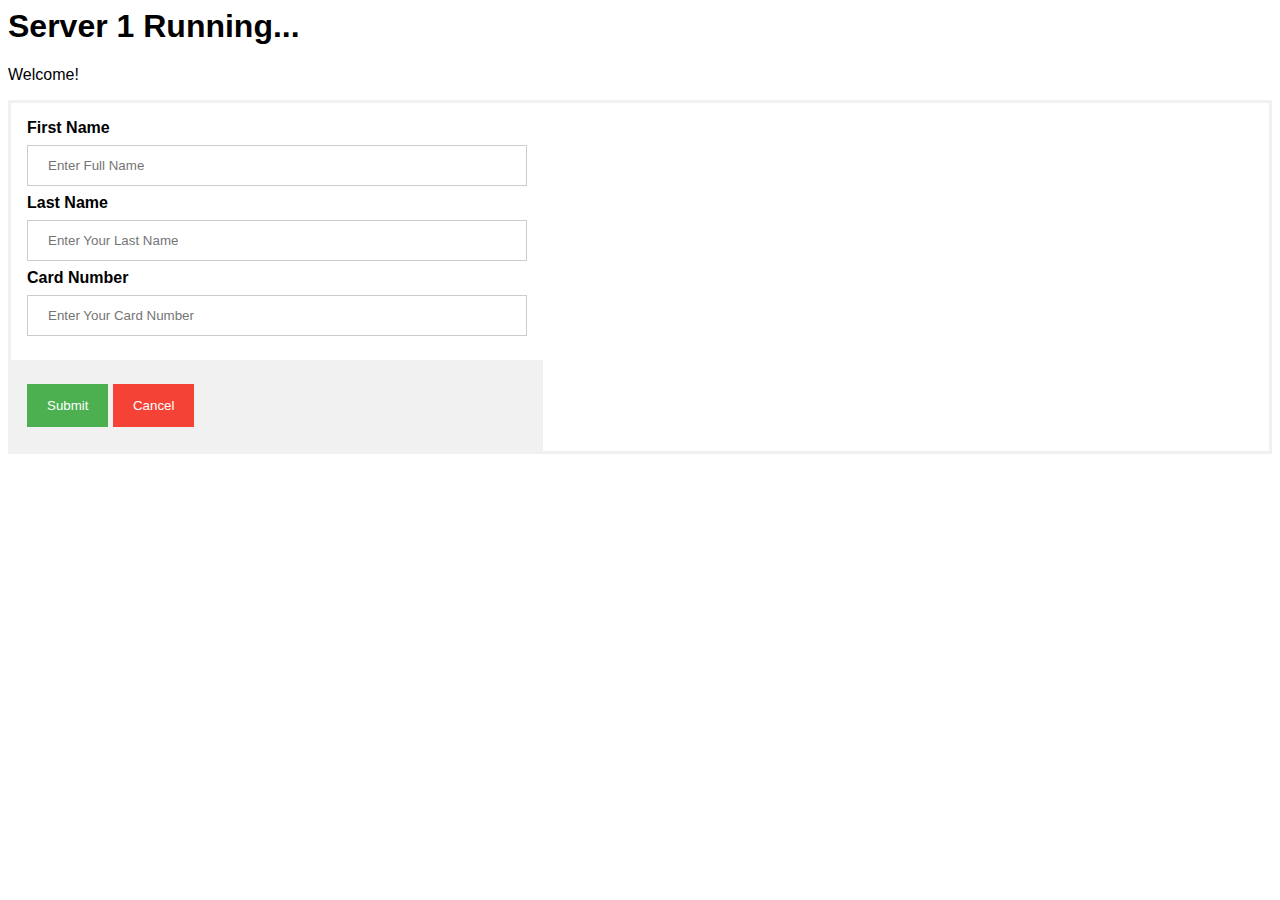
<file: index.html>
<html>
<head>
    <title>Http Server</title>
    <!--Style sheet reference-->
    <link rel="stylesheet" type="text/css" href="./style.css"/>
    <!--<link rel="shortcut icon" href="content/images/favicon.ico" />-->

    <!--js reference-->
    <!--<script src="node_modules/jquery/dist/jquery.min.js"></script>-->
    <!--<script src="node_modules/socket.io-client/dist/socket.io.js"></script>-->
    <!--<script src="content/scripts/scripts.js"></script>-->
</head>
<body>
<!-- Main Header -->
<div class="main-header">
    <h1 style="fontweight: 300">Server 1 Running...</h1>
</div>

<div class="main-header">
    <p style="fontweight: 200">Welcome!</p>
</div>
<form action="http://localhost:8085" method="POST">

    <div class="container">
        <label><b>First Name</b></label>
        <input type="text" placeholder="Enter Full Name" name="uname" required>

        <label><b>Last Name</b></label>
        <input type="text" placeholder="Enter Your Last Name" name="uname" required>

        <label><b>Card Number</b></label>
        <input type="text" placeholder="Enter Your Card Number" name="psw" required>
    </div>
    <div class="container" style="background-color:#f1f1f1">
        <button type="submit">Submit</button>
        <button type="button" class="cancelbtn">Cancel</button>
    </div>
</form>
</body>
</html>
</file>
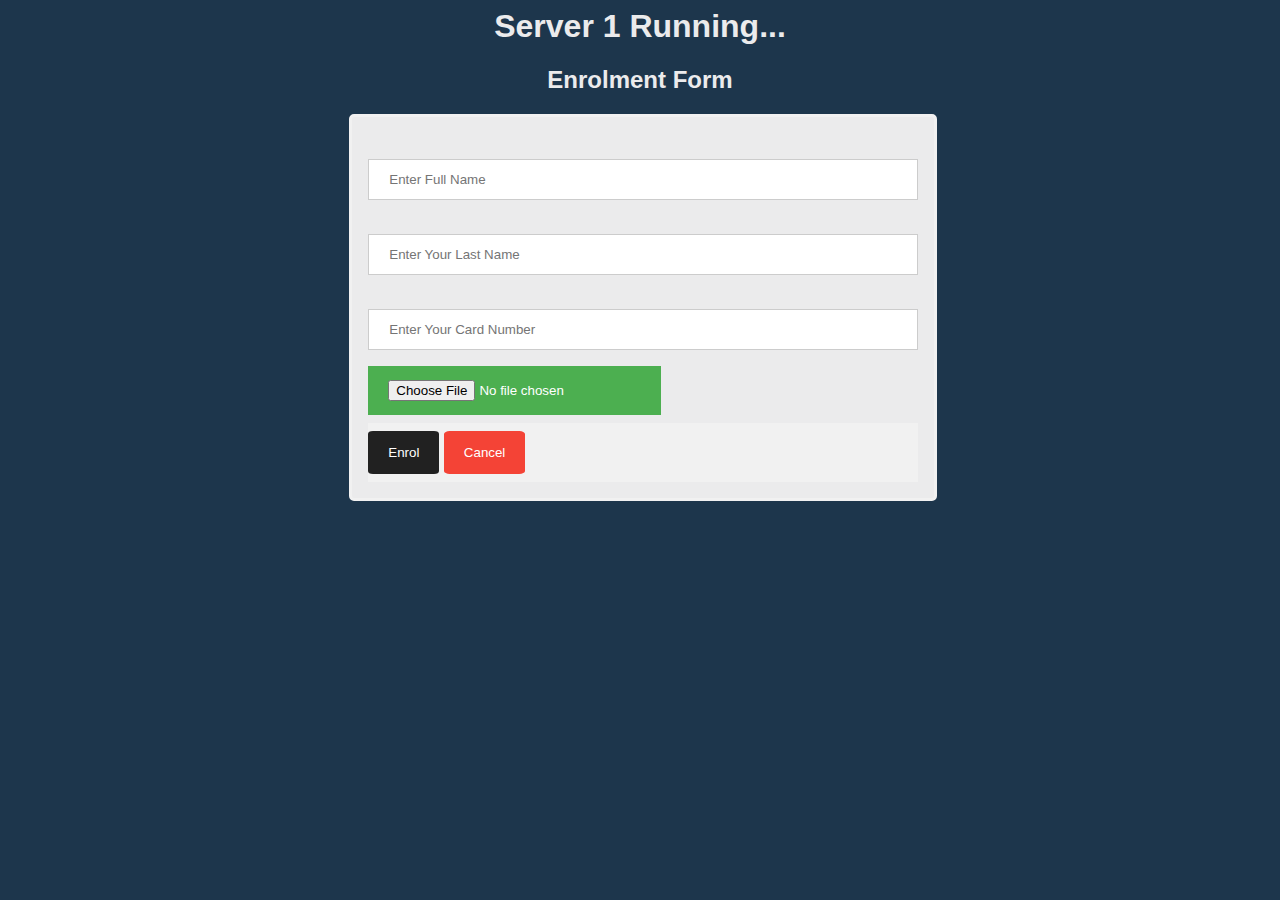
<file: content/enrol.html>
<html>
<head>
    <title>Http Server</title>
    <!--Style sheet reference-->
    <link rel="stylesheet" type="text/css" href="./style.css"/>
    <!--<link rel="shortcut icon" href="content/images/favicon.ico" />-->

    <!--js reference-->
    <!--<script src="node_modules/jquery/dist/jquery.min.js"></script>-->
    <!--<script src="node_modules/socket.io-client/dist/socket.io.js"></script>-->
    <!--<script src="content/scripts/scripts.js"></script>-->
</head>
<body>
<!-- Main Header -->
<div class="main-header">
    <h1 style="fontweight: 300">Server 1 Running...</h1>
</div>

<div class="main-header">
    <h2 style="fontweight: 200">Enrolment Form</h2>
</div>
<form class="login_form" action="http://localhost:8085" method="POST">

        <label><b>First Name</b></label>
        <input type="text" placeholder="Enter Full Name" name="uname" required>

        <label><b>Last Name</b></label>
        <input type="text" placeholder="Enter Your Last Name" name="uname" required>

        <label><b>Card Number</b></label>
        <input type="text" placeholder="Enter Your Card Number" name="psw" required>
        <input type="file" name="info" class="choose_file" accept="file_extension|audio/*|video/*|image/*|media_type">

    <div class="container" style="background-color:#f1f1f1">
        <button type="submit">Enrol</button>
        <button type="button" class="cancelbtn">Cancel</button>
    </div>
</form>
</body>
</html>
</file>
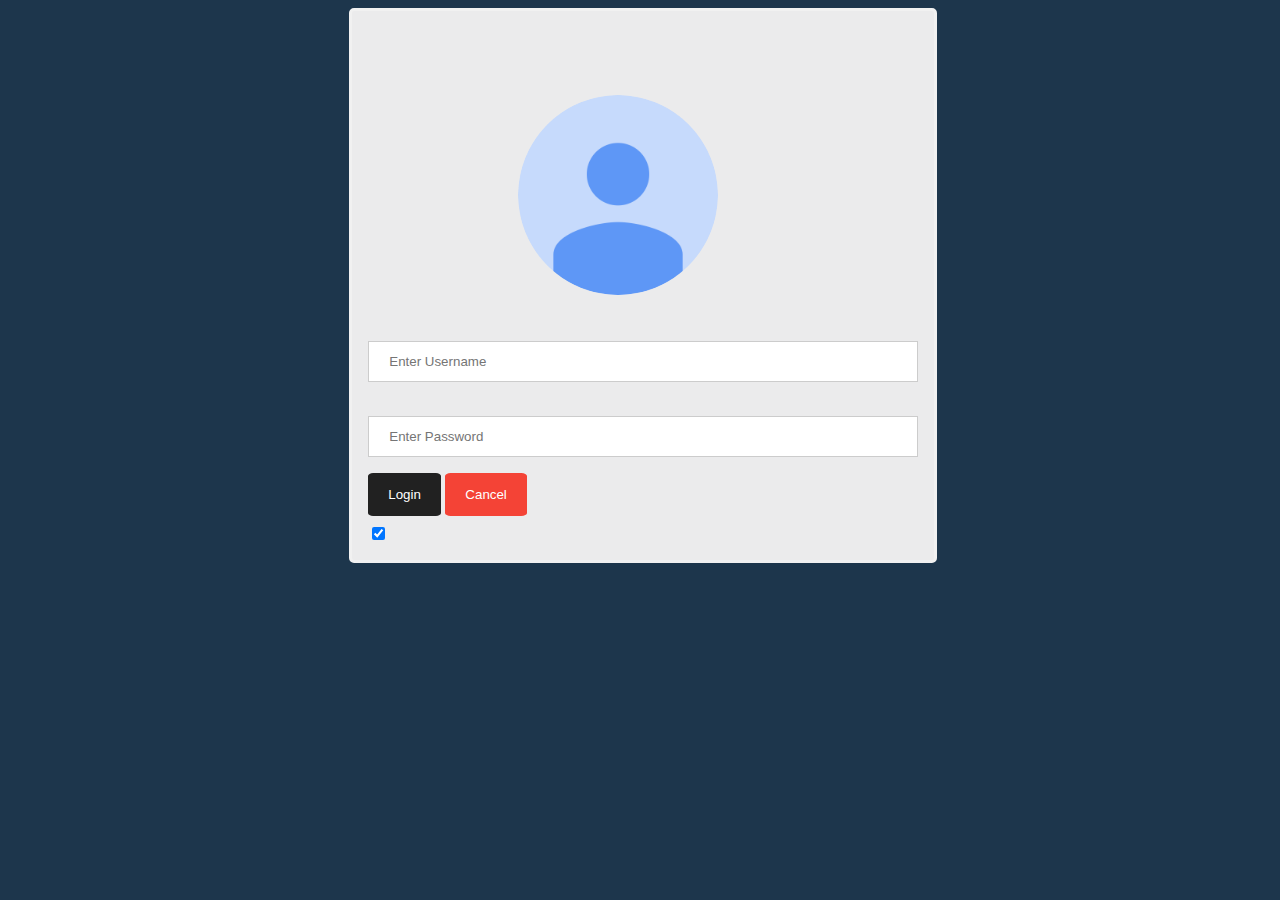
<file: content/login.html>
<html>
<head>
    <title>Http Server</title>
    <!--Style sheet reference-->
    <link rel="stylesheet" type="text/css" href="./style.css"/>
    <!--<link rel="shortcut icon" href="content/images/favicon.ico" />-->

    <!--js reference-->
    <!--<script src="node_modules/jquery/dist/jquery.min.js"></script>-->
    <!--<script src="node_modules/socket.io-client/dist/socket.io.js"></script>-->
    <!--<script src="content/scripts/scripts.js"></script>-->
</head>
<body>

<form class="login_form" action="/action_page.php">
    <h2 class="form_title">Login Form</h2>

        <img src="avatar.png" alt="Avatar" class="avatar"><br>

        <label for="uname"><b>Username</b></label>
        <input type="text" placeholder="Enter Username" name="uname" required>

        <label for="psw"><b>Password</b></label>
        <input type="password" placeholder="Enter Password" name="psw" required>

        <button type="submit">Login</button>
        <button type="button" class="cancelbtn">Cancel</button><br>

        <label>
            <input type="checkbox" checked="checked" name="remember"> Remember me
        </label>
</form>

</body>
</html>
</file>
<file: style.css>
body {font-family: Arial, Helvetica, sans-serif;}
form {border: 3px solid #f1f1f1;}

input[type=text], input[type=password] {
    width: 100%;
    padding: 12px 20px;
    margin: 8px 0;
    display: inline-block;
    border: 1px solid #ccc;
    box-sizing: border-box;
}

/* button */
button {
    background-color: #4CAF50;
    color: #fff;
    padding: 14px 20px;
    margin: 8px 0;
    border: none;
    cursor: pointer;
}

button:hover {
    opacity: 0.8;
}

.cancelbtn {
    width: auto;
    padding: 14px 20px;
    background-color: #f44336;
}


.container {
    padding: 16px;
    width: 500px;
}

span.psw {
    float: right;
    padding-top: 16px;
}

/* Change styles for span and cancel button on extra small screens */
@media screen and (max-width: 300px) {
    span.psw {
       display: block;
       float: none;
    }
    .cancelbtn {
       width: 100%;
    }
}
</file>
<file: content/style.css>
body {
    font-family: Arial, Helvetica, sans-serif;
    background-color:#1d364c;
    color:#ebebec;
}
form {border: 3px solid #f1f1f1;}

input[type=text], input[type=password] {
    width: 100%;
    padding: 12px 20px;
    margin: 8px 0;
    display: inline-block;
    border: 1px solid #ccc;
    box-sizing: border-box;
}

.main-header{
    text-align:center;
    color:ebebec;
}
.imgcontainer {

    margin: 24px 0 12px 200px;
}

img.avatar {
    width: 200px;
    margin-left: 150px;
    margin-bottom: 20px;
    border-radius: 50%;
}
.login_form{
    margin-left: 27%;
    width:550px;
    padding: 16px;
        background-color:#ebebec;
        border-radius:5px;
}
.form_title{
    color:ebebec;
    text-align:center;
}


/* button */
button {
    background-color: #212121;
    color: #fff;
    padding: 14px 20px;
    margin: 8px 0;
    border: none;
    cursor: pointer;
        border-radius: 7%;

}
.choose_file{
    background-color: #4CAF50;
    color: #fff;
    padding: 14px 20px;
    margin: 8px 0;
    border: none;
    cursor: pointer;
}

button:hover {
    opacity: 0.8;
}

.cancelbtn {
    width: auto;
    padding: 14px 20px;
    background-color: #f44336;
}


.container {

}

span.psw {
    float: right;
    padding-top: 16px;
}

/* Change styles for span and cancel button on extra small screens */
@media screen and (max-width: 300px) {
    span.psw {
       display: block;
       float: none;
    }
    .cancelbtn {
       width: 100%;
    }
}
</file>
